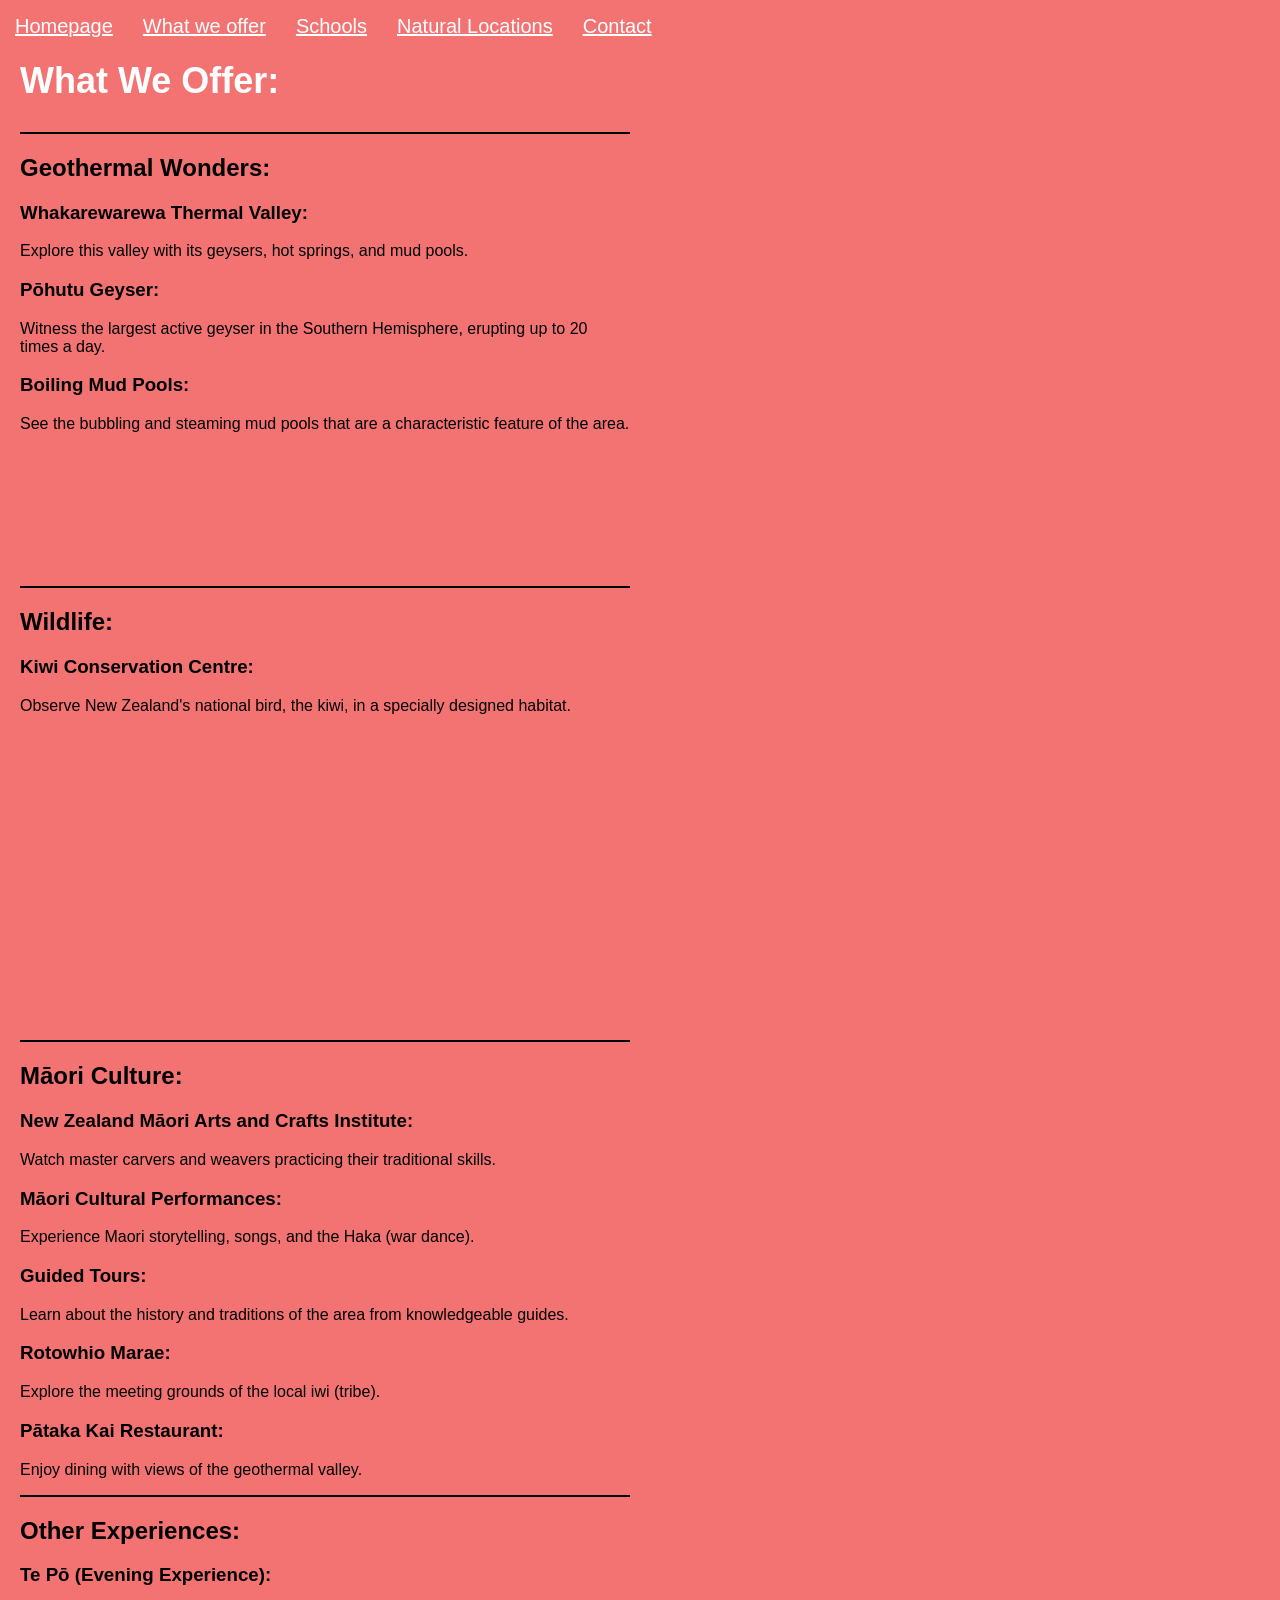
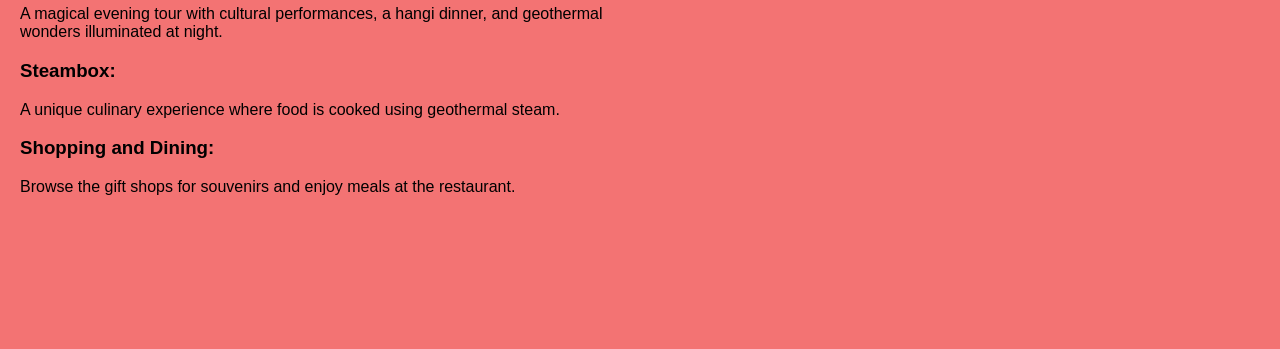
<file: offer.html>
<!DOCTYPE html>
<html lang="en">
<head>
    <meta charset="UTF-8">
    <meta name="viewport" content="width=device-width, initial-scale=1.0">
    <link rel="stylesheet" href="offerstyle.css">
    <title>Te-Puia Offerings</title>
</head>
<body>
    <!-- Top NavBar-->
     <nav class="navbar">
        <ul>
            <li><a href="index.html">Homepage</a></li>
            <li><a href="offer.html">What we offer</a></li>
            <li><a href="schools.html">Schools</a></li>
            <li><a href="locations.html">Natural Locations</a></li>
            <li><a href="contact.html">Contact</a></li>
        </ul>
     </nav>
     <!-- Offering info Column-->
     <section class="offering">
        <div class="offer-heading">
            <h1>What We Offer:</h1>
        </div>
            <section class="offer-column">
                <div class="offer-info">
                    <h2>Geothermal Wonders:</h2>
                    <h3>Whakarewarewa Thermal Valley:</h3>  
                    <p>Explore this valley with its geysers, hot springs, and mud pools. 
                    <h3>Pōhutu Geyser:</h3>
                    <p>Witness the largest active geyser in the Southern Hemisphere, erupting up to 20 times a day.</p>
                    <h3>Boiling Mud Pools:</h3>
                    <p>See the bubbling and steaming mud pools that are a characteristic feature of the area.</p>
                </div>
                <div class="offer-img">
                    
                </div>
                <div class="offer-info">
                    <h2>Wildlife:</h2>
                    <h3>Kiwi Conservation Centre:</h3>
                    <p>Observe New Zealand's national bird, the kiwi, in a specially designed habitat.</p>
                </div>
                <div class="offer-img">
                    
                </div>
                <div class="offer-info">
                    <h2>Māori Culture:</h2>
                    <h3>New Zealand Māori Arts and Crafts Institute:</h3>
                    <p>Watch master carvers and weavers practicing their traditional skills.</p>
                    <h3>Māori Cultural Performances:</h3>
                    <p>Experience Maori storytelling, songs, and the Haka (war dance). </p>
                    <h3>Guided Tours:</h3>
                    <p>Learn about the history and traditions of the area from knowledgeable guides. 
                    <h3>Rotowhio Marae:</h3>
                    <p>Explore the meeting grounds of the local iwi (tribe).</p> 
                    <h3>Pātaka Kai Restaurant:</h3>
                    <p>Enjoy dining with views of the geothermal valley.</p>
                </div>
                <div class="offer-img">
                    
                </div>
                <div class="offer-info">
                    <h2>Other Experiences:</h2>
                    <h3>Te Pō (Evening Experience):</h3>
                    <p>A magical evening tour with cultural performances, a hangi dinner, and geothermal wonders illuminated at night.</p>
                    <h3>Steambox:</h3>
                    <p>A unique culinary experience where food is cooked using geothermal steam.</p>
                    <h3>Shopping and Dining:</h3>
                    <p>Browse the gift shops for souvenirs and enjoy meals at the restaurant.</p>
                </div>
                <div class="offer-img">
                    
                </div>                     
            </section>
        </div>
    </section>
<!-- Offering info collumn end -->
</body>
</html>
</file>
<file: offerstyle.css>
* {
        font-family: 'cookie';
        font-family: 'Trebuchet MS', 'Lucida Sans Unicode', 'Lucida Grande', 'Lucida Sans', Arial, sans-serif;
}
.cookie-regular {
    font-family: "Cookie", cursive;
    font-weight: 400;
    font-style: normal;
}
body {
    padding: 0;
    margin: 0;
    background-color: rgb(204, 99, 99);
}

.navbar ul {
    list-style-type: none;
    background-color: red;
    padding: 0px;
    margin: 0px;
}
.navbar a {
    color: white;
    font-size: 1.25rem;
    text-decoration: underline;
    padding: 15px;
    display: block;
    text-align: center;
}
.navbar a:hover {
    background-color: brown;
}
.navbar li {
    float: left;
}


.offering {
    padding-left: 20px;
    padding-right: 20px;
    background-color: rgb(243, 115, 115);
    
}
.offer-heading {
    padding-top: 30px;
    font-size: 1.5rem;
    color: white;
    background-color: rgb(243, 115, 115);

}
.offer-column {
    font-size: 1rem;
    display: grid;
    grid-template-columns: repeat(2, 1fr);
    grid-template-rows: repeat(4, 1fr);
    grid-column-gap: 20px;
    grid-row-gap: 0px;
    background-color: rgb(243, 115, 115);
}
.offer-info {
    border-top: 2px solid black;     
    
}
</file>
